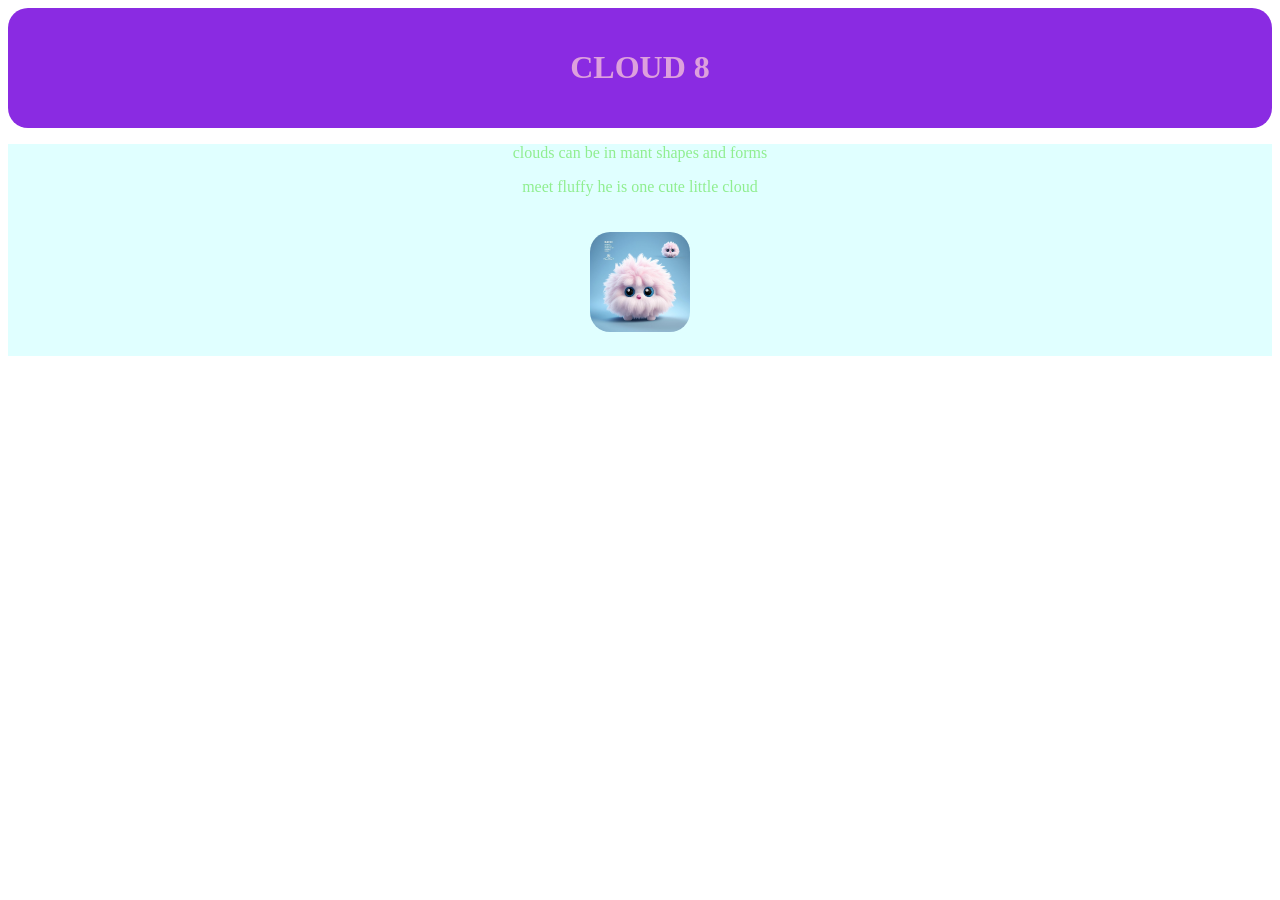
<file: cloud/cloud.html>
<!DOCTYPE html>
<html lang="en">
    <head>
        <meta charset="UTF-8">
        <meta name="viewport" content="width=device-width, initial-scale=1.0">
        <title>cloud 8</title>
        <link rel="stylesheet" href="styles/cloud.css">
    </head>
    <body>
    <header class="header">
        <h1 class="page-title">cloud 8</h1>
    </header>
    <article class="cloud-article">
        <p>clouds can be in mant shapes and forms</p>
        <p>meet fluffy he is one cute little cloud</p>
        <img src="styles/images/cute-fluffy-creature-with-big-bright-eyes-round-chubby-kitten_745528-72861.jpg">
    </article>
</file>
<file: cloud/styles/cloud.css>
* {
    box-sizing: border-box;
}
header {
    background-color: blueviolet;
    color: plum;
    text-align: center;
    padding: 20px;
    border-radius: 20px;
}
.page-title {
    text-transform:uppercase;
}
.cloud-article {
    background-color: lightcyan;
    color:lightgreen;
    text-align: center;
}
.cloud-article img {
    border-radius: 20px;
    width: 100px;
    margin: 20px 30px 20px 30px;
}
</file>
